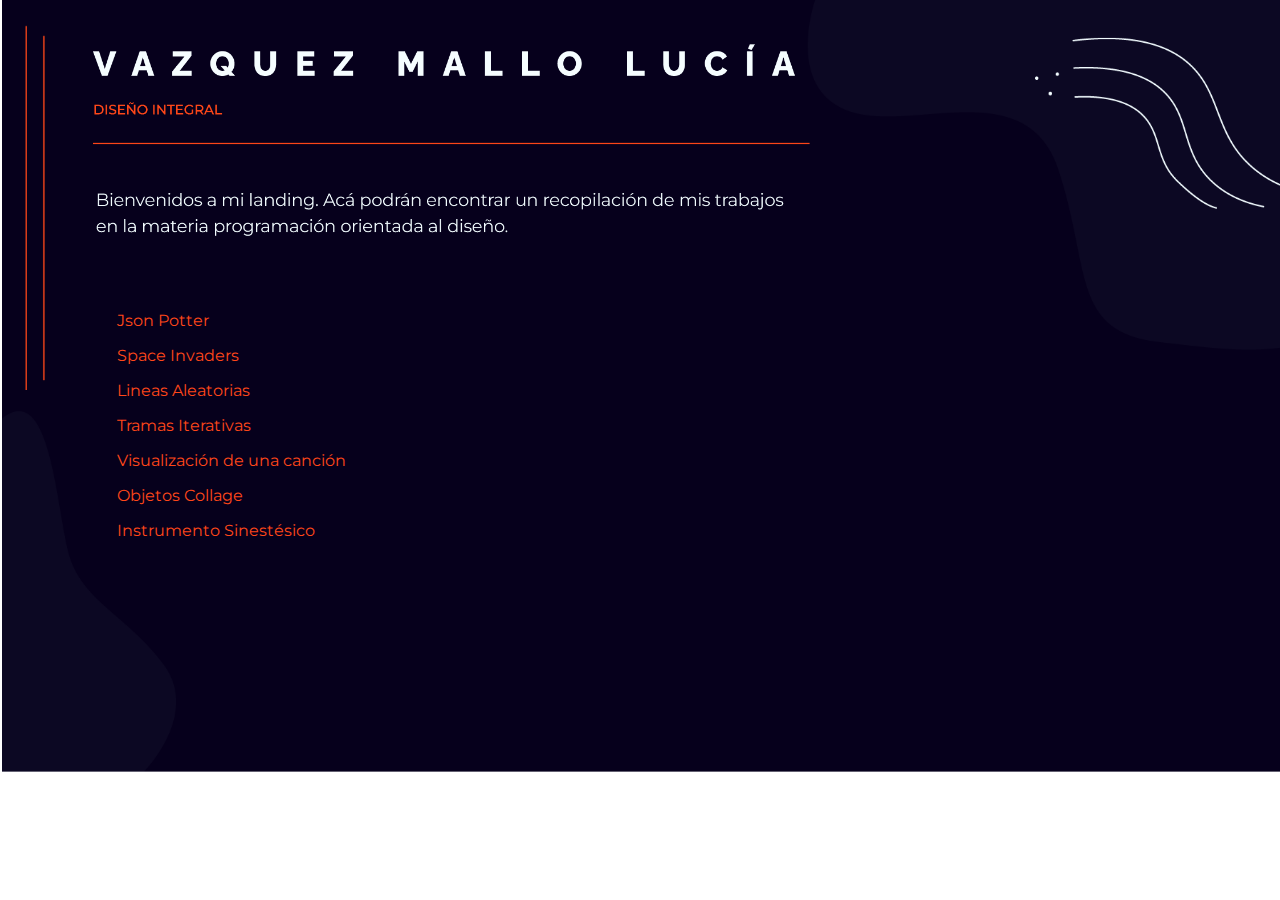
<file: Landing Vazquez Mallo/index.html>
<!DOCTYPE html>
<html lang="en">

<head>
    <meta charset="UTF-8">
    <meta http-equiv="X-UA-Compatible" content="IE=edge">
    <meta name="viewport" content="width=device-width, initial-scale=1.0">
    <title>Lucia Vazquez Mallo</title>
    <link rel="stylesheet" href="css/estilos.css">
</head>

<body>
    <img id="nombre" src="imagenes/Nombre.png" alt="" class="responsive">

    <ul>
        <li> <a target="_blank" title="Json Potter" href="PARCIAL-II-LESTER-VAZQUEZ_MALLO"> Json Potter </a> </li>
        <li><a target="_blank" title="space" href="TP 1 - Space Vazquez Mallo"> Space Invaders </a></li>
        <li><a target="_blank" title="lineas" href="TP 2 - Lineas Vazquez Mallo"> Lineas Aleatorias </a></li>
        <li><a target="_blank" title="trama" href="TP 3 - Tramas Vazquez Mallo"> Tramas Iterativas </a></li>
        <li><a target="_blank" title="cancion" href="TP 4 - Cancion Vazquez Mallo"> Visualización de una canción</a></li>
        <li><a target="_blank" title="collage" href="TP 5 - Objetos Vazquez Mallo"> Objetos Collage</a></li>
        <li><a target="_blank" title="final" href="TRABAJO_FINAL-LESTER-VAZQUEZ-MALLO"> Instrumento Sinestésico</a></li>
    </ul>








</body>

</html>
</file>
<file: Landing Vazquez Mallo/css/estilos.css>
@import url('https://fonts.googleapis.com/css2?family=Montserrat:wght@400;500;600&family=Raleway:wght@800&display=swap');


@font-face {
    font-family: miFuente;
    src: url(../fuentes/Montserrat-Regular.ttf);
    font-weight: 400;
}

/*body va a ser la montserrat regular, o sea, miFuente*/

body {
    /*esto va ser mi background general, va a llegar hasta donde termina el body*/
    background-image: url(../imagenes/fondo.png);
    height: 80vh;
    width: 80%;
    background-size: cover;
    background-repeat: no-repeat;
    
    
    /*fuente Montserrat*/
    font-family: 'miFuente';
    font-weight: 400;
    color: rgb(255, 253, 247)
}

div {
    width: 33.3%;
    margin: 0%, auto;
    margin-left: 8.33%;
}
.responsive {
    width: 70%;
    height: auto;
}

#nombre {
    display: block;
    max-width: fit-content;
    margin-left: 8.33%;
    margin-top: 4.3%;

}



/*a van a ser los botones. lo que este adentro del id en el html lo va a reconocer aca*/
a {
    text-decoration: none;
    font-family: 'Montserrat', sans-serif;
    font-size: 1em;
    color: rgba(255, 71, 25);
    padding: .5em;
}


a:hover {
    color: rgba(242, 252, 255);
    background-color: rgba(255, 71, 25);

}

/*esto va a permitir que se adapte la tipografía a la pantalla*/
@media (max-width: 768px) {
    body {
        font-size: 50%;
    }

}

ul {
    list-style-type: none;
    padding: .5em;
    margin-left: 8.33%;
}
li {
    padding: .5em;
}
</file>
